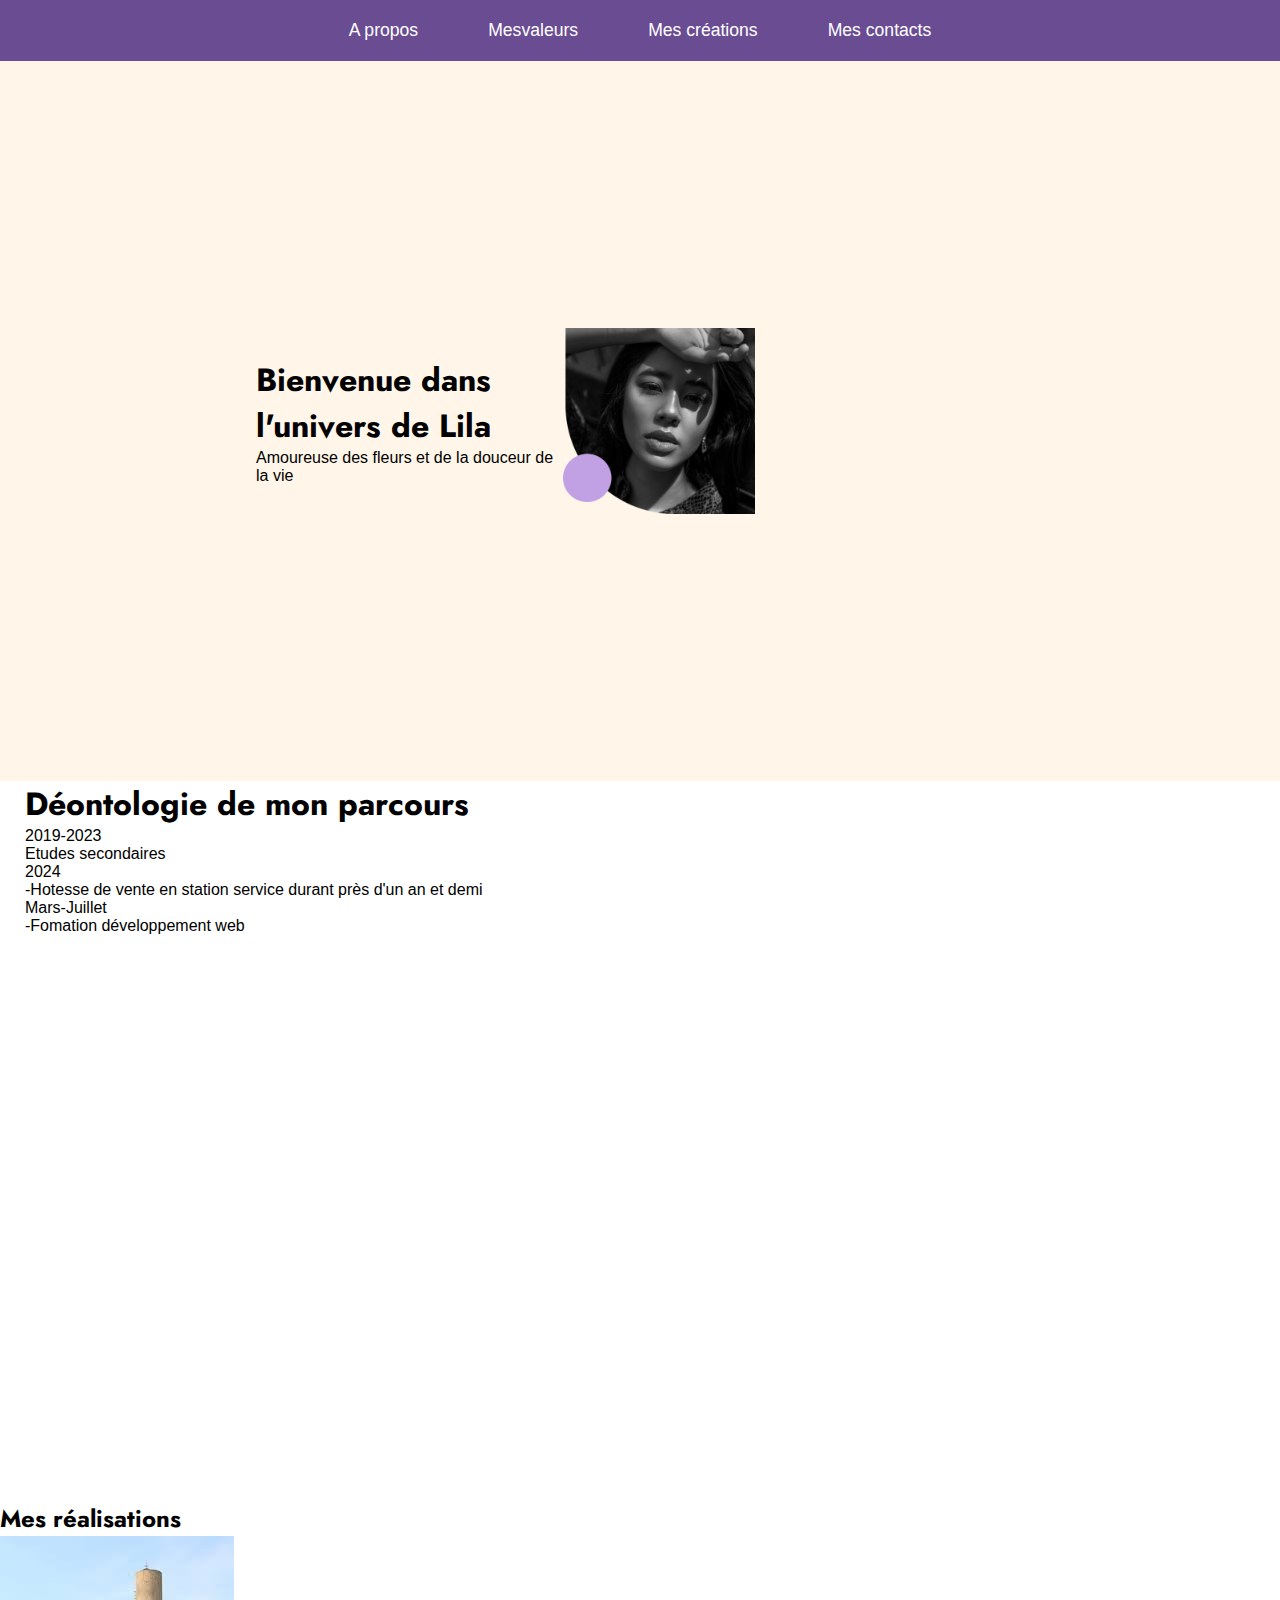
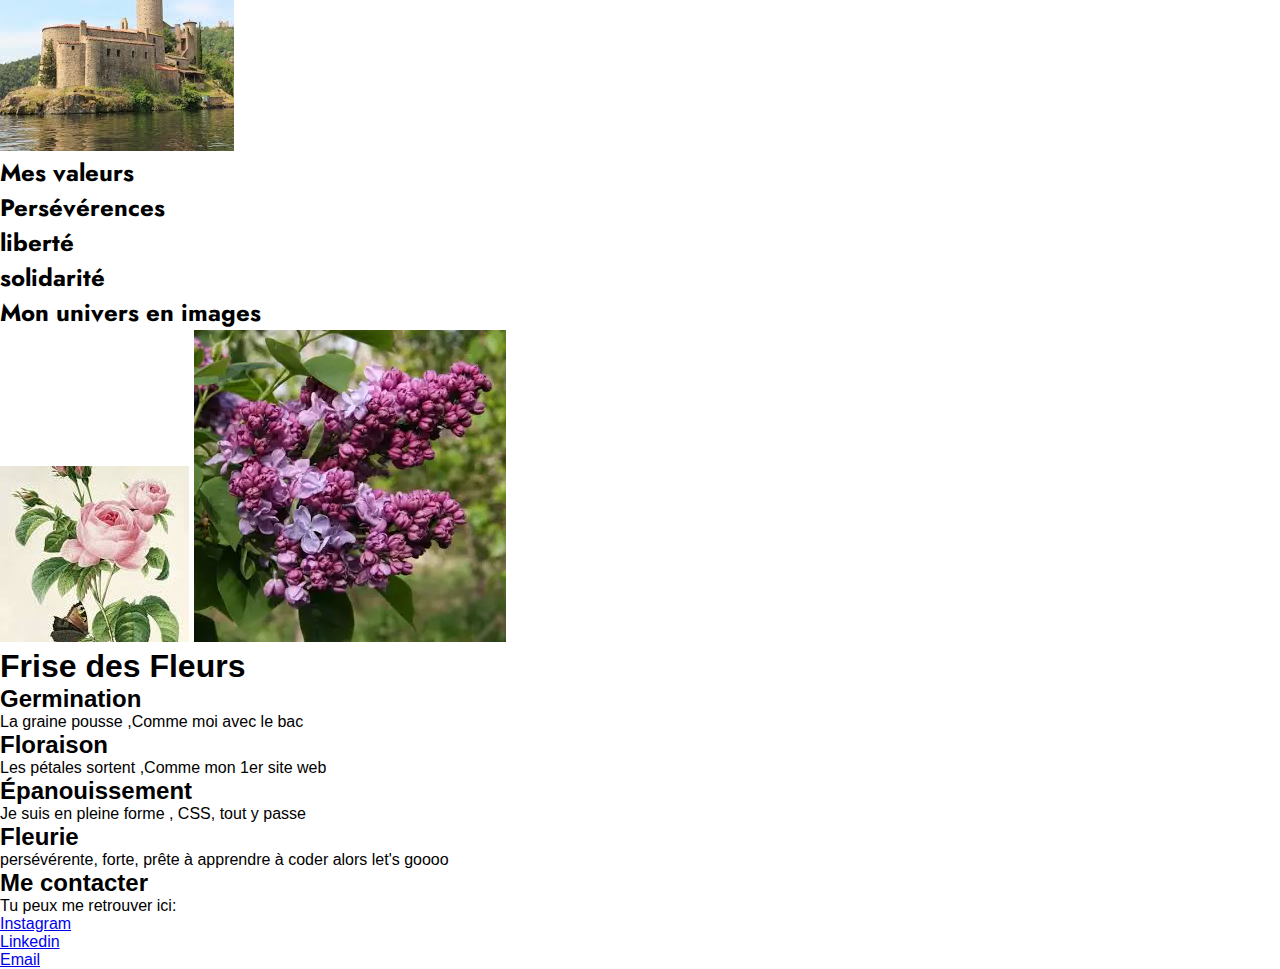
<file: index.html>
<!DOCTYPE html>
<html lang="en">

<head>
    <meta charset="UTF-8">
    <meta name="viewport" content="width=device-width, initial-scale=1.0">
    <link rel="stylesheet" href="style.css">
    <title>Portefolio de Lila </title>
</head>

<body>

    <!--Section1:Acceuil-->
    <header>
        <nav class="topbar">
            <a href="#A propos">A propos</a>
            <a href="#Mes valeurs">Mesvaleurs</a>
            <a href="#creations">Mes créations</a>
            <a href="#contact">Mes contacts</a>
        </nav>
    </header>

   <!-- section 1 -->
    <section class="section1 alignCenter great">
       <div class="w40">
        <h1 class="aligncenter great ">Bienvenue dans l'univers de Lila</h1>
        <p>Amoureuse des fleurs et de la douceur de la vie </p>
       </div>
       <img src="asset/photo-lila_480.png" alt="" class="w25">
      
    </section>

    <!--Section 2-->
         <section class="section2 alignCenter great">
        <h1 class="aligncenter great">Déontologie de mon parcours</h1>

        <div class="evenement">
            <div class="evenement">
                <p>2019-2023</p>
                <p>Etudes secondaires</p>
            </div>

            <div class="evenement">
                <p>2024</p>
                <p>-Hotesse de vente en station service durant près d'un an et demi</p>
            </div>

            <div class="évènement">
                <p>Mars-Juillet<p>
                <p>-Fomation développement web</p>
            </div>
        </div>
    </section>
<section>
    <h2 class=great>Mes réalisations</h2>
     <div>
        <img src="asset/Sans titre.jpg" alt="Photographie original du chateau de Saint-Victor ">
    </div>
</section>
    <section>

        <h2 class=great>Mes valeurs <h2>
                <p class=great>Persévérences</p>
                <p class=great>liberté</p>
                <p class=great>solidarité</p>
    </section>

    <section class="galerie great">
        <h2 class=great> Mon univers en images</h2>
        <div class="flex spaceBetween great">
            <img src="asset/téléchargement (3).jpg" alt="fleur en tableau" class="W50">
            <img src="asset/téléchargement.webp" alt="fleur représentant du lilas mon prénom" class="w50">
        </div>
    </section>

    <section class="great">
        <h1>Frise des Fleurs </h1>

    <div class="frise">
        <div class="premièrement">
            <h2>Germination</h2>
            <p>La graine pousse ,Comme moi avec le bac </p>
        </div>

        <div class="deuxièment">
            <h2>Floraison</h2>
            <p>Les pétales sortent ,Comme mon 1er site web </p>
        </div>

        <div class="puis">
            <h2>Épanouissement</h2>
            <p>Je suis en pleine forme , CSS, tout y passe </p>
        </div>

        <div class="enfin">
            <h2>Fleurie</h2>
            <p>persévérente, forte, prête à apprendre à coder alors let's goooo </p>
        </div>
    </div>
    </section>

    <!-- FOOTER -->
    <footer id="contact">
        <h2>Me contacter</h2>
        <p>Tu peux me retrouver ici:</p>
        <ul>
            <li><a href="Lila.Botanique">Instagram</a></li>
            <li><a href="Lila E">Linkedin</a></li>
            <li><a href="lilabotanique@gmail.com">Email</a></li>
        </ul>
    </footer>
</body>

</html>
</file>
<file: style.css>
@import url('https://fonts.googleapis.com/css2?family=Great+Vibes&family=Jost:ital,wght@0,100..900;1,100..900&display=swap');

/* style forme */
* {
    margin: 0;
    padding: 0;
    box-sizing: border-box;
    font-family: Arial, sans-serif;
}



/* Navigation */
.topbar {
    background-color: #6a4c93;
    display: flex;
    justify-content: center;
    padding: 10px;
    top: 0;

}

.topbar a {
    color: white;
    text-decoration: none;
    padding: 10px 20px;
    margin: 0 15px;
    font-size: 1.1rem;
}

.topbar a:hover {
    background-color: #C1A0E3;
    border-radius: 5px;
}


/*section 1 */

.section1{
    background-color:#FFF6E9;
    height:80vh;
    display:flex;
    padding-left:20%;
    padding-right:20%;
}
.section2{
    padding-left:25px;
    padding-right:25px;
    height:80vh;
}
.w40{
    width:40%;
}

.w25 {width: 25%;}

.alignCenter{
    align-items:center;
}
/*section3*/

.section3{
    background-color:#FFF6E9;
    padding-left:20%;
    padding-right:20px;

}

.great{
    font-family: "Jost", sans-serif;
}
</file>
